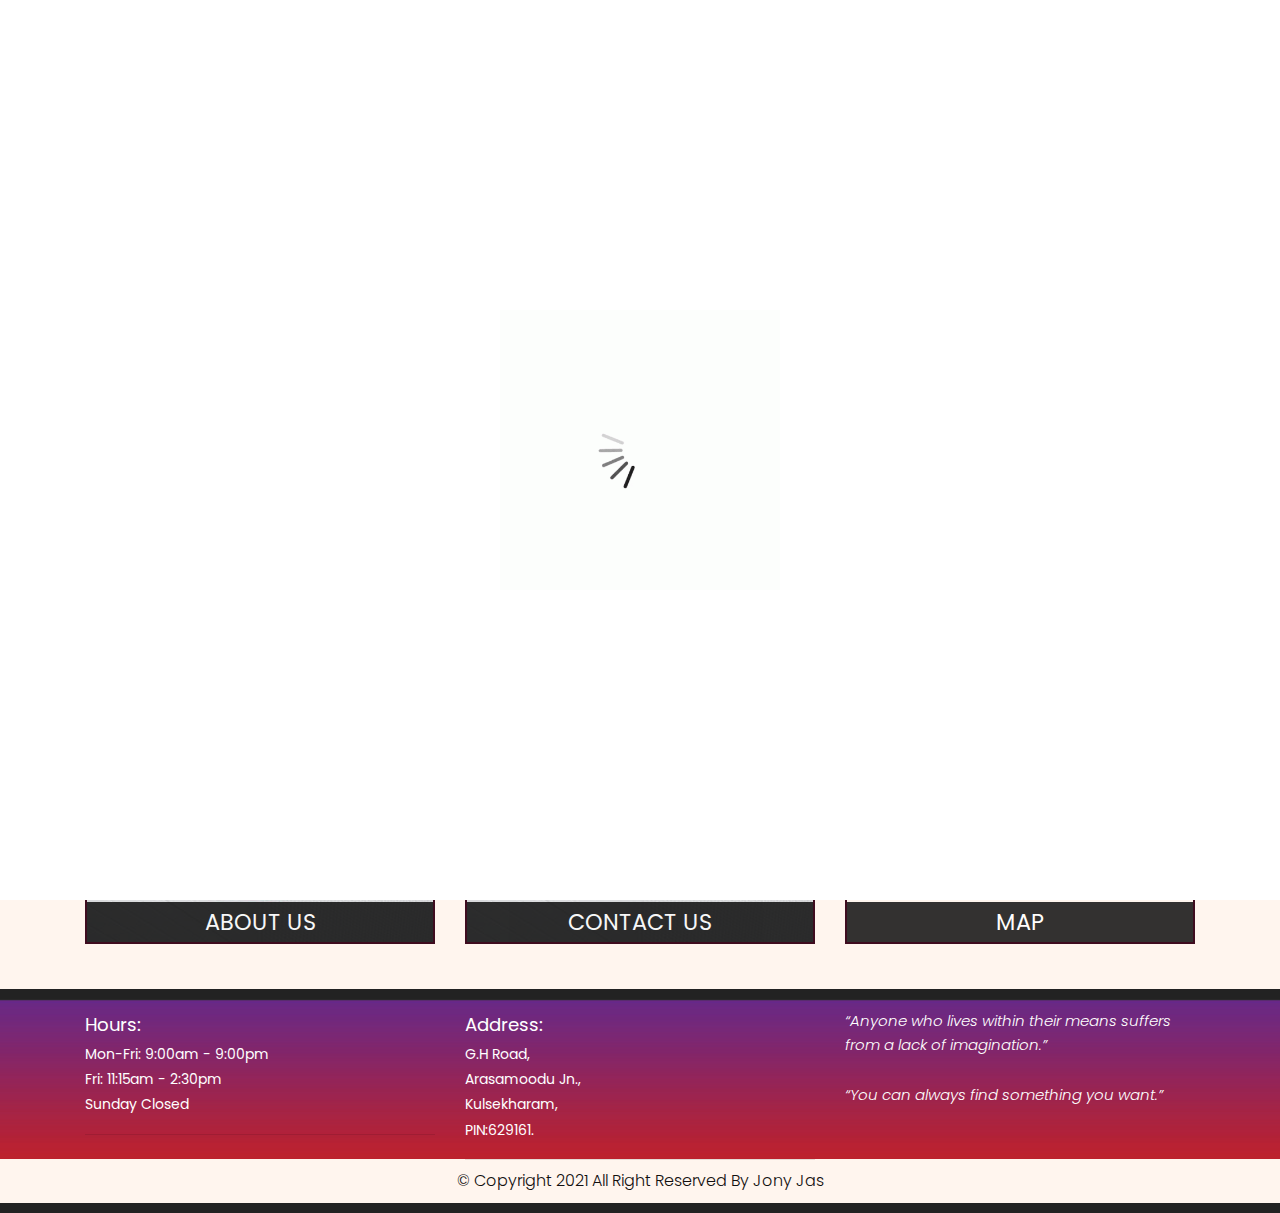
<file: index.html>
<!DOCTYPE html>
<html lang="en">
   <head>
      <!-- basic -->
      <meta charset="utf-8">
      <meta http-equiv="X-UA-Compatible" content="IE=edge">
      <!-- mobile metas -->
      <meta name="viewport" content="width=device-width, initial-scale=1">
      <meta name="viewport" content="initial-scale=1, maximum-scale=1">
      <!-- site metas -->
      <title>JK Rexine</title>
      <link rel = "icon" href ="images/logoup.jpg" 
        type = "image/x-icon"> 
      <meta name="keywords" content="">
      <meta name="description" content="">
      <meta name="author" content="">
      <!-- bootstrap css -->
      <link rel="stylesheet" href="css/bootstrap.min.css">
      <!-- style css -->
      <link rel="stylesheet" href="css/style.css">
      <!-- Responsive-->
      <link rel="stylesheet" href="css/responsive.css">
      <!-- fevicon -->
      <link rel="icon" href="images/fevicon.png" type="image/gif" />
      <!-- Scrollbar Custom CSS -->
      <link rel="stylesheet" href="css/jquery.mCustomScrollbar.min.css">
      <!-- Tweaks for older IEs-->
      <!--[if lt IE 9]>
      <script src="https://oss.maxcdn.com/html5shiv/3.7.3/html5shiv.min.js"></script>
      <script src="https://oss.maxcdn.com/respond/1.4.2/respond.min.js"></script><![endif]-->
   </head>
   <!-- body -->
   <body class="main-layout home_page">
      <!-- loader  -->
      <div class="loader_bg">
         <div class="loader"><img src="images/loading.gif" alt="#" /></div>
      </div>
      <!-- end loader -->
      <!-- header -->
      <header>
         <!-- header inner -->
         <div class="header">
            <div class="container">
               <div class="row">
                  <div class="col-xl-3 col-lg-3 col-md-3 col-sm-3 col logo_section">
                     <div class="full">
                        <div class="center-desk">
                           <div class="logo"> <a href="index.html"><img src="images/logo.png" alt="#"></a> </div>
                           <div class="navbar-brand">
            <a href="index.html"><h1>JK REXINE</h1></a>
          </div>
                        </div>
                     </div>
                  </div>
                  <div class="col-xl-9 col-lg-9 col-md-9 col-sm-9">
                     <div class="menu-area">
                        <div class="limit-box">
                           <nav class="main-menu">
                              <ul class="menu-area-main">
                                 <li class="active"> <a href="index.html">Home</a> </li>
                                 <li> <a href="about.html">About us</a> </li>                                 
                                 <li><a href="contact.html">Contact us</a></li>
                                 <!--<li class="mean-last"> <a href="#"><img src="images/search_icon.png" alt="#" /></a> </li>
                                 <li class="mean-last"> <a href="#"><img src="images/top-icon.png" alt="#" /></a> </li>-->
                              </ul>
                           </nav>
                        </div>
                     </div>
                  </div>
               </div>
            </div>
         </div>
         
         <!-- end header inner -->
      </header>
      <!-- end header -->
      <section class="slider_section">
         <div id="myCarousel" class="carousel slide banner-main" data-ride="carousel">
            <div class="carousel-inner">
               <div class="carousel-item active">
                  <img class="first-slide" src="images/banner1.jpg" alt="First slide">
                  <div class="container">
                     <div class="carousel-caption relative">
                        <h1><br> Quality!<br></h1>
                        <p>Quantity doesn't matters but Quality matters</p>
                        <div class="button_section"> <a class="main_bt" href="#">Read More</a>  </div>
                    
                     </div>
                  </div>
               </div>
               <div class="carousel-item">
                  <img class="second-slide" src="images/banner2.jpg" alt="Second slide">
                  <div class="container">
                     <div class="carousel-caption relative">
                        <h1><br>Price!<br></h1>
                        <p>"Price is what you pay. Value<br>is what you get" </p>
                        <div class="button_section"> <a class="main_bt" href="#">Read More</a>  </div>
                       
                        </ul>
                     </div>
                  </div>
               </div>
               <div class="carousel-item">
                  <img class="third-slide" src="images/banner3.jpg" alt="Third slide">
                  <div class="container">
                     <div class="carousel-caption relative">
                        <h1><br>Service!<br></h1>
                        <p>The world is moved not only by <br>the mighty shoves of the heroes, but also<br> by the aggregate of the tiny pushes of each honest worker.</p>
                        <div class="button_section"> <a class="main_bt" href="#">Read More</a>  </div>
                        
                        </ul>
                     </div>
                  </div>
               </div>
            </div>
            <a class="carousel-control-prev" href="#myCarousel" role="button" data-slide="prev">
            <span class="carousel-control-prev-icon" aria-hidden="true"></span>
            <span class="sr-only">Previous</span>
            </a>
            <a class="carousel-control-next" href="#myCarousel" role="button" data-slide="next">
            <span class="carousel-control-next-icon" aria-hidden="true"></span>
            <span class="sr-only">Next</span>
            </a>
         </div>
      </section>
      

<div id="main-content" class="container">

    <div id="home-tiles" class="row">
      <div class="col-md-4 col-sm-6 col-xs-12">
        <a href="about.html"><div id="menu-tile"><span>About Us</span></div></a>
      </div>
      <div class="col-md-4 col-sm-6 col-xs-12">
        <a href="contact.html"><div id="specials-tile"><span>Contact Us</span></div></a>
      </div>
      <div class="col-md-4 col-sm-12 col-xs-12">
        <a href="https://goo.gl/maps/jmZQi9tkwDiWSZHx9" target="_blank">
          <div id="map-tile">
            
            <iframe src="https://www.google.com/maps/embed?pb=!1m18!1m12!1m3!1d986.8336487019175!2d77.29841332667277!3d8.368709393980586!2m3!1f0!2f0!3f0!3m2!1i1024!2i768!4f13.1!3m3!1m2!1s0x3b04514d909e4ad3%3A0x30182c374f619c17!2sJK%20Rexine!5e0!3m2!1sen!2sin!4v1612684596077!5m2!1sen!2sin" width="100%" height="250" frameborder="0" style="border:0;" allowfullscreen="" aria-hidden="false" tabindex="0"></iframe>
            <span>map</span>
          </div>
        </a>
      </div>
    </div><!-- End of #home-tiles -->
  </div><!-- End of #main-content -->


      <!-- footer -->
      <footer class="panel-footer">
         <div class="footer">
    <div class="container">
      <div class="row">
        <section id="hours" class="col-sm-4">
          <span>Hours:</span><br>
          Mon-Fri: 9:00am - 9:00pm<br>
          Fri: 11:15am - 2:30pm<br>
          Sunday Closed
          <hr class="visible-xs">
        </section>
        <section id="address" class="col-sm-4">
          <span>Address:</span><br>
          G.H Road,<br>
          Arasamoodu Jn.,<br>
          Kulsekharam,<br>
          PIN:629161.
          
          <hr class="visible-xs">
        </section>
        <section id="testimonials" class="col-sm-4">
          <p class="f31">“Anyone who lives within their means suffers from a lack of imagination.”</p><br>
          <p class="f32">“You can always find something you want.”</p>
        </section>
     </div>
  </div>
</div>
         <div class="copyright">
            <div class="container">
               <p>&copy; Copyright 2021 All Right Reserved By <a href="https://html.design/">Jony Jas</a></p>
            </div>
         </div>
      </footer>
      <!-- end footer -->
      <!-- Javascript files-->
      <script src="js/jquery.min.js"></script>
      <script src="js/popper.min.js"></script>
      <script src="js/bootstrap.bundle.min.js"></script>
      <script src="js/jquery-3.0.0.min.js"></script>
      <script src="js/plugin.js"></script>
      <!-- sidebar -->
      <script src="js/jquery.mCustomScrollbar.concat.min.js"></script>
      <script src="js/custom.js"></script>
   </body>
</html>
</file>
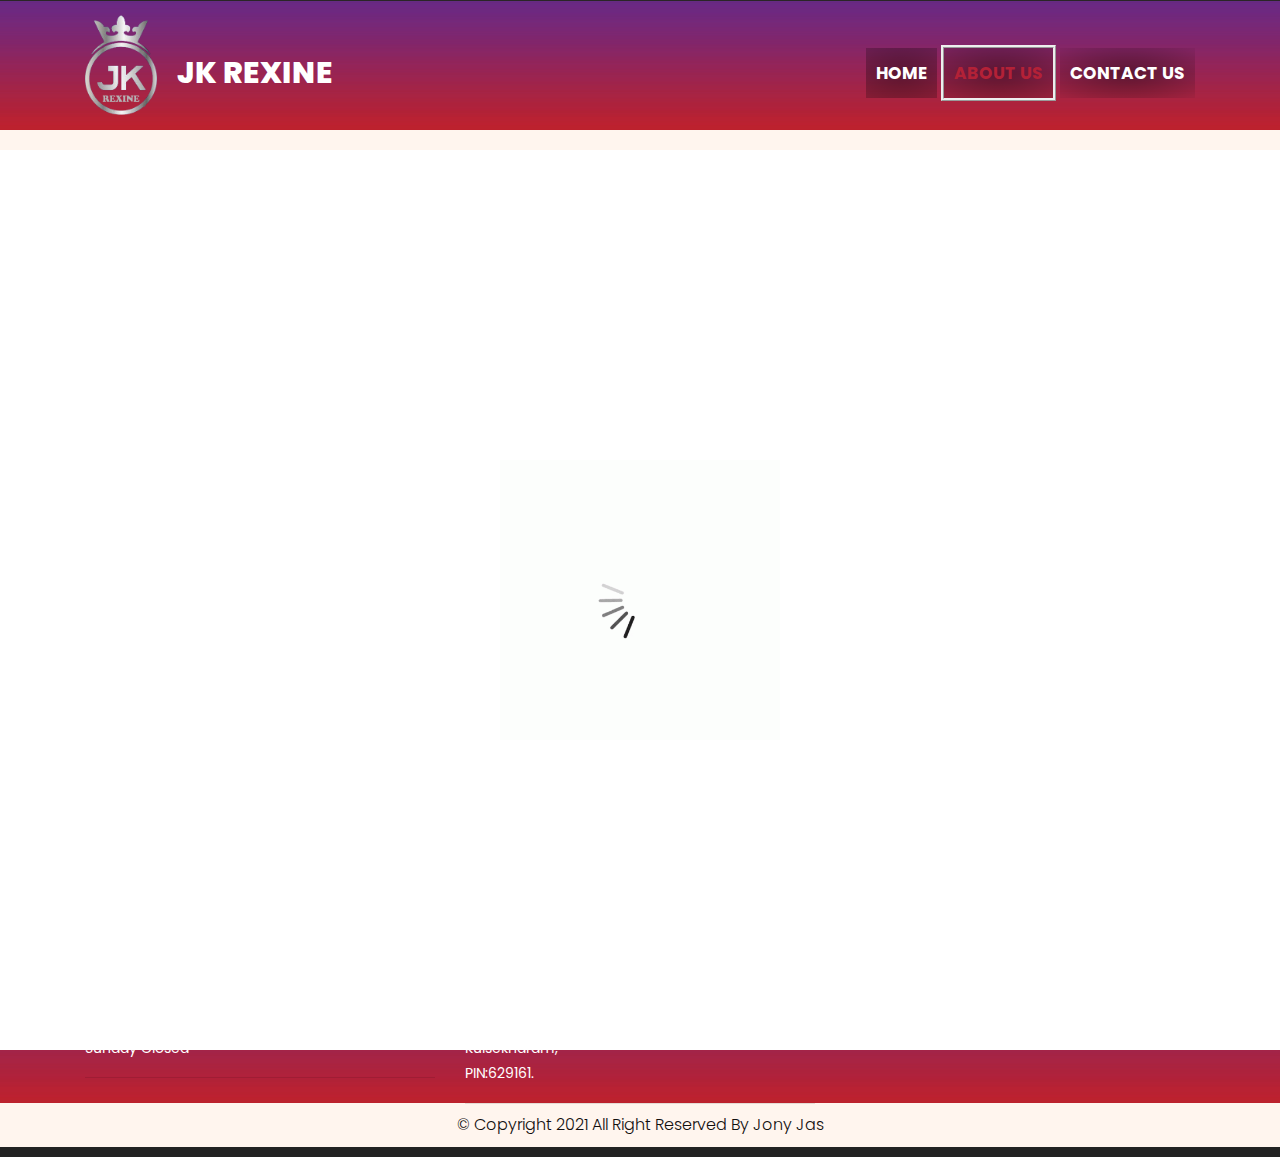
<file: about.html>
<!DOCTYPE html>
<html lang="en">
   <head>
      <!-- basic -->
      <meta charset="utf-8">
      <meta http-equiv="X-UA-Compatible" content="IE=edge">
      <!-- mobile metas -->
      <meta name="viewport" content="width=device-width, initial-scale=1">
      <meta name="viewport" content="initial-scale=1, maximum-scale=1">
      <!-- site metas -->
      <title>JK Rexine</title>
      <link rel = "icon" href ="images/logoup.jpg" 
        type = "image/x-icon"> 
      <meta name="keywords" content="">
      <meta name="description" content="">
      <meta name="author" content="">
      <!-- bootstrap css -->
      <link rel="stylesheet" href="css/bootstrap.min.css">
      <!-- style css -->
      <link rel="stylesheet" href="css/style.css">
      <!-- Responsive-->
      <link rel="stylesheet" href="css/responsive.css">
      <!-- fevicon -->
      <link rel="icon" href="images/fevicon.png" type="image/gif" />
      <!-- Scrollbar Custom CSS -->
      <link rel="stylesheet" href="css/jquery.mCustomScrollbar.min.css">
      <!-- Tweaks for older IEs-->
      <!--[if lt IE 9]>
      <script src="https://oss.maxcdn.com/html5shiv/3.7.3/html5shiv.min.js"></script>
      <script src="https://oss.maxcdn.com/respond/1.4.2/respond.min.js"></script><![endif]-->
   </head>
   <!-- body -->
   <body class="main-layout home_page" id="about-main">
      <!-- loader  -->
      <div class="loader_bg">
         <div class="loader"><img src="images/loading.gif" alt="#" /></div>
      </div>
      <!-- end loader -->
      <!-- header -->
      <header>
         <!-- header inner -->
         <div class="header" id="head">
            <div class="container">
               <div class="row">
                  <div class="col-xl-3 col-lg-3 col-md-3 col-sm-3 col logo_section">
                     <div class="full">
                        <div class="center-desk">
                           <div class="logo"> <a href="index.html"><img src="images/logo.png" alt="#"></a> </div>
                           <div class="navbar-brand">
            <a href="index.html"><h1>JK REXINE</h1></a>
          </div>
                        </div>
                     </div>
                  </div>
                  <div class="col-xl-9 col-lg-9 col-md-9 col-sm-9">
                     <div class="menu-area">
                        <div class="limit-box">
                           <nav class="main-menu">
                              <ul class="menu-area-main">
                                 <li> <a href="index.html">Home</a> </li>
                                 <li class="active"> <a href="about.html">About us</a> </li>
                                 
                                 
                                 <li><a href="contact.html">Contact us</a></li>
                                 <!--<li class="mean-last"> <a href="#"><img src="images/search_icon.png" alt="#" /></a> </li>
                                 <li class="mean-last"> <a href="#"><img src="images/top-icon.png" alt="#" /></a> </li>-->
                              </ul>
                           </nav>
                        </div>
                     </div>
                  </div>
               </div>
            </div>
         </div>
         
         <!-- end header inner -->
      </header>
      <!-- end header -->
      <!-- about -->
      <div class="about-bg">
         <div class="container">
            <div class="row">
               <div class="col-xl-12 col-lg-12 col-md-12 col-sm-12">
                  <div class="abouttitle">
                     <h2>About Us</h2>
                  </div>
               </div>
            </div>
         </div>
      </div>
      <div class="about">
         <div class="container">
            <div class="row">
               <div class="col-md-10 offset-md-1">
                  <div class="aboutheading">
                     <span>Call us today and let us help guide you through and get the deal you want!</span>
                  </div>
               </div>
            </div>
            <div class="row border">
               <div class="col-xl-7 col-lg-7 col-md-12 col-sm-12">
                  <div class="about-box">
                     <p> Ever heard about a company which provided a great product or service, amazing value and yet somehow got shut down simply because no one knew about it?

That’s exactly the problem we solve. If you have got a hot product, people deserve to know about it. We make sure your target audience takes notice of you and performs an action !
                     </p>
                     <a href="#">Read More</a>
                  </div>
               </div>
               <div class="col-xl-5 col-lg-5 col-md-12 col-sm-12">
                  <div class="about-box">
                     <figure><img src="images/about.jpg" alt="img" /></figure>
                  </div>
               </div>
            </div>
         </div>
      </div>
      </div>
      <!-- end about -->
     <!-- footer -->
      <footer class="panel-footer" id="fb">
         <div class="footer">
    <div class="container">
      <div class="row">
        <section id="hours" class="col-sm-4">
          <span>Hours:</span><br>
          Mon-Fri: 9:00am - 9:00pm<br>
          Fri: 11:15am - 2:30pm<br>
          Sunday Closed
          <hr class="visible-xs">
        </section>
        <section id="address" class="col-sm-4">
          <span>Address:</span><br>
          G.H Road,<br>
          Arasamoodu Jn.,<br>
          Kulsekharam,<br>
          PIN:629161.
          
          <hr class="visible-xs">
        </section>
        <section id="testimonials" class="col-sm-4">
          <p class="f31">“Anyone who lives within their means suffers from a lack of imagination.”</p><br>
          <p class="f32">“You can always find something you want.”</p>
        </section>
     </div>
  </div>
</div>
         <div class="copyright">
            <div class="container">
               <p>&copy; Copyright 2021 All Right Reserved By <a href="https://html.design/">Jony Jas</a></p>
            </div>
         </div>
      </footer>
      <!-- end footer -->
      <!-- Javascript files-->
      <script src="js/jquery.min.js"></script>
      <script src="js/popper.min.js"></script>
      <script src="js/bootstrap.bundle.min.js"></script>
      <script src="js/jquery-3.0.0.min.js"></script>
      <script src="js/plugin.js"></script>
      <!-- sidebar -->
      <script src="js/jquery.mCustomScrollbar.concat.min.js"></script>
      <script src="js/custom.js"></script>
   </body>
</html>
</file>
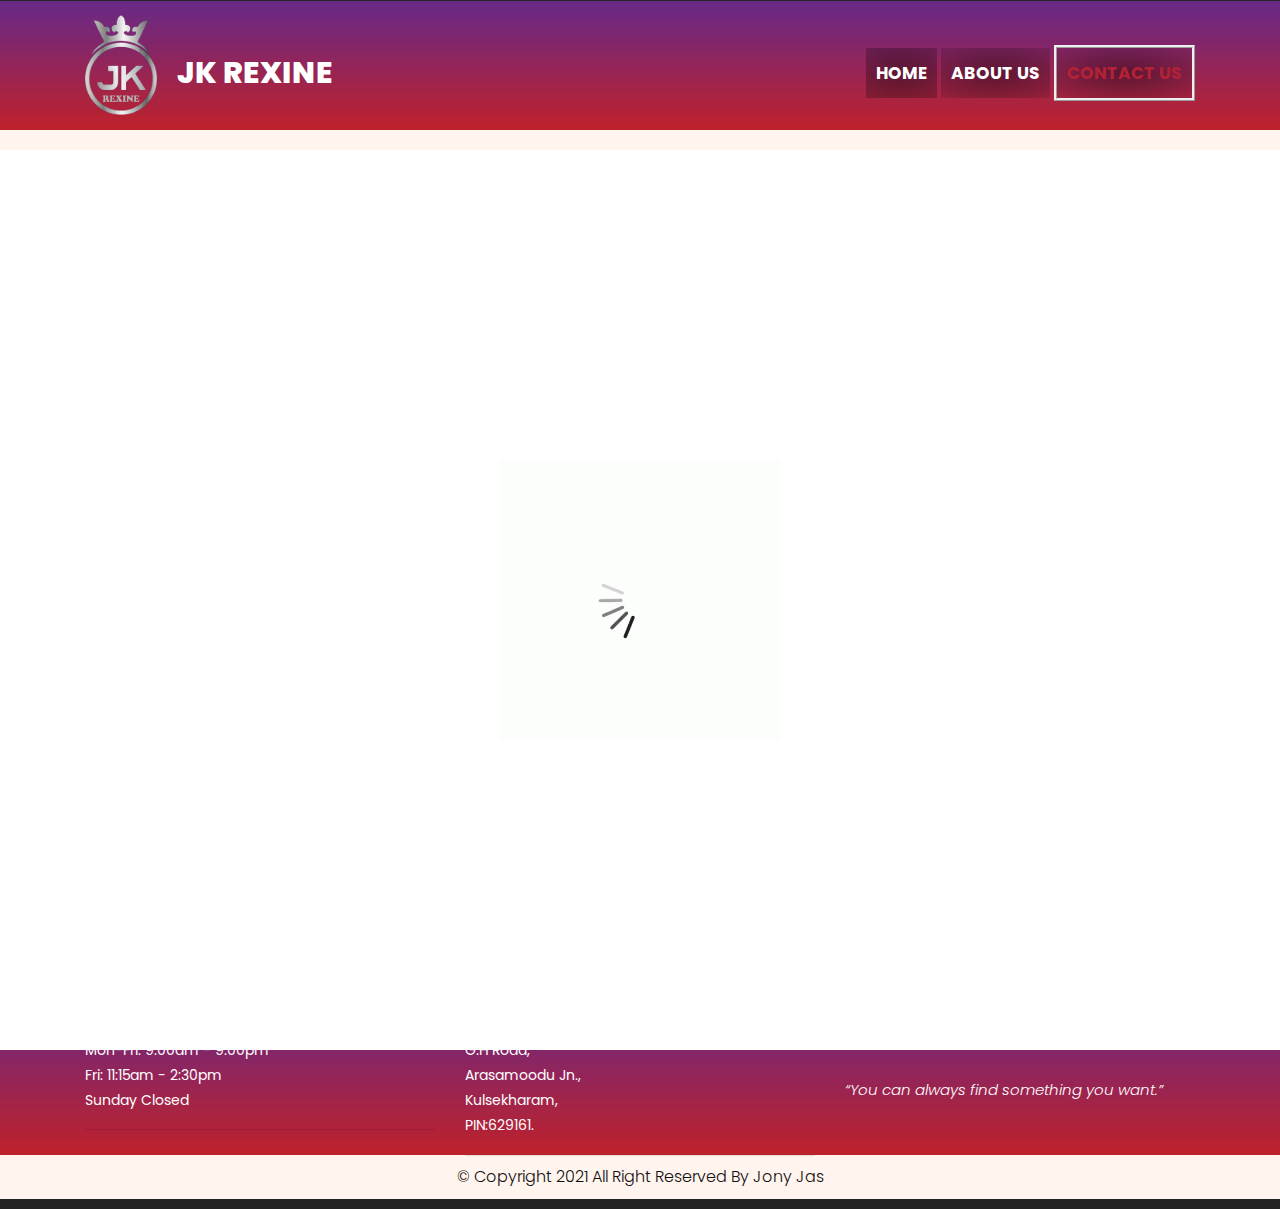
<file: contact.html>
<!DOCTYPE html>
<html lang="en">
   <head>
      <!-- basic -->
      <meta charset="utf-8">
      <meta http-equiv="X-UA-Compatible" content="IE=edge">
      <!-- mobile metas -->
      <meta name="viewport" content="width=device-width, initial-scale=1">
      <meta name="viewport" content="initial-scale=1, maximum-scale=1">
      <!-- site metas -->
      <title>JK Rexine</title>
      <link rel = "icon" href ="images/logoup.jpg" 
        type = "image/x-icon"> 
      <meta name="keywords" content="">
      <meta name="description" content="">
      <meta name="author" content="">
      <!-- bootstrap css -->
      <link rel="stylesheet" href="css/bootstrap.min.css">
      <!-- style css -->
      <link rel="stylesheet" href="css/style.css">
      <!-- Responsive-->
      <link rel="stylesheet" href="css/responsive.css">
      <!-- fevicon -->
      <link rel="icon" href="images/fevicon.png" type="image/gif" />
      <!-- Scrollbar Custom CSS -->
      <link rel="stylesheet" href="css/jquery.mCustomScrollbar.min.css">
      <!-- Tweaks for older IEs-->
      <!--[if lt IE 9]>
      <script src="https://oss.maxcdn.com/html5shiv/3.7.3/html5shiv.min.js"></script>
      <script src="https://oss.maxcdn.com/respond/1.4.2/respond.min.js"></script><![endif]-->
   </head>
   <!-- body -->
   <body class="main-layout home_page">
      <!-- loader  -->
      <div class="loader_bg">
         <div class="loader"><img src="images/loading.gif" alt="#" /></div>
      </div>
      <!-- end loader -->
      <!-- header -->
      <header>
         <!-- header inner -->
         <div class="header" id="head">
            <div class="container">
               <div class="row">
                  <div class="col-xl-3 col-lg-3 col-md-3 col-sm-3 col logo_section">
                     <div class="full">
                        <div class="center-desk">
                           <div class="logo"> <a href="index.html"><img src="images/logo.png" alt="#"></a> </div>
                           <div class="navbar-brand">
            <a href="index.html"><h1>JK REXINE</h1></a>
          </div>
                        </div>
                     </div>
                  </div>
                  <div class="col-xl-9 col-lg-9 col-md-9 col-sm-9">
                     <div class="menu-area">
                        <div class="limit-box">
                           <nav class="main-menu">
                              <ul class="menu-area-main">
                                 <li> <a href="index.html">Home</a> </li>
                                 <li> <a href="about.html">About us</a> </li>
                                 
                                 
                                 <li  class="active"><a href="contact.html">Contact us</a></li>
                                 <!--<li class="mean-last"> <a href="#"><img src="images/search_icon.png" alt="#" /></a> </li>
                                 <li class="mean-last"> <a href="#"><img src="images/top-icon.png" alt="#" /></a> </li>-->
                              </ul>
                           </nav>
                        </div>
                     </div>
                  </div>
               </div>
            </div>
         </div>
         
         <!-- end header inner -->
      </header>
      <!-- end header -->
      <div class="about-bg">
         <div class="container">
            <div class="row">
               <div class="col-xl-12 col-lg-12 col-md-12 col-sm-12">
                  <div class="abouttitle">
                     <h2>Contact Us</h2>
                  </div>
               </div>
            </div>
         </div>
      </div>
      <!-- Contact -->
      <div class="Contact">
         <div class="container">
            <div class="fbox">
               <div class="row">
                  <div class="col-xl-6 col-lg-6 col-md-6 col-sm-12">
                 
                     
                        <div class="cont"><span>Address:</span><br>
          G.H Road,<br>
          Arasamoodu Jn.,<br>
          Kulsekharam,<br>
          PIN:629161.
                        </div>
                       <!-- <div class="vl"></div>-->
                     </div>
                     <div class="col-xl-6 col-lg-6 col-md-12 col-sm-12">
                        <div id="map-tile1">
            
            <iframe src="https://www.google.com/maps/embed?pb=!1m18!1m12!1m3!1d986.8336487019175!2d77.29841332667277!3d8.368709393980586!2m3!1f0!2f0!3f0!3m2!1i1024!2i768!4f13.1!3m3!1m2!1s0x3b04514d909e4ad3%3A0x30182c374f619c17!2sJK%20Rexine!5e0!3m2!1sen!2sin!4v1612684596077!5m2!1sen!2sin" width="500" height="250" frameborder="0" style="border:0;" allowfullscreen="" aria-hidden="false" tabindex="0"></iframe>
            <div><span><br>Map</span></div>
          </div>
                     </div>
                     
                 
               
            </div>
         </div>
         </div>
      </div>
      <!-- end Contact -->
      <!-- footer -->
      <footer class="panel-footer" id="contactf">
         <div class="footer">
    <div class="container">
      <div class="row">
        <section id="hours" class="col-sm-4">
          <span>Hours:</span><br>
          Mon-Fri: 9:00am - 9:00pm<br>
          Fri: 11:15am - 2:30pm<br>
          Sunday Closed
          <hr class="visible-xs">
        </section>
        <section id="address" class="col-sm-4">
          <span>Address:</span><br>
          G.H Road,<br>
          Arasamoodu Jn.,<br>
          Kulsekharam,<br>
          PIN:629161.
          
          <hr class="visible-xs">
        </section>
        <section id="testimonials" class="col-sm-4">
          <p class="f31">“Anyone who lives within their means suffers from a lack of imagination.”</p><br>
          <p class="f32">“You can always find something you want.”</p>
        </section>
     </div>
  </div>
</div>
         <div class="copyright">
            <div class="container">
               <p>&copy; Copyright 2021 All Right Reserved By <a href="https://html.design/">Jony Jas</a></p>
            </div>
         </div>
      </footer>
      <!-- end footer -->
      <!-- Javascript files-->
      <script src="js/jquery.min.js"></script>
      <script src="js/popper.min.js"></script>
      <script src="js/bootstrap.bundle.min.js"></script>
      <script src="js/jquery-3.0.0.min.js"></script>
      <script src="js/plugin.js"></script>
      <!-- sidebar -->
      <script src="js/jquery.mCustomScrollbar.concat.min.js"></script>
      <script src="js/custom.js"></script>
   </body>
</html>
</file>
<file: css/style.css>
/*--------------------------------------------------------------------- File Name: style.css ---------------------------------------------------------------------*/
/*--------------------------------------------------------------------- import Fonts ---------------------------------------------------------------------*/
 @import url('https://fonts.googleapis.com/css?family=Rajdhani:300,400,500,600,700');
 @import url('https://fonts.googleapis.com/css?family=Poppins:100,100i,200,200i,300,300i,400,400i,500,500i,600,600i,700,700i,800,800i,900,900i');
/*****---------------------------------------- 1) font-family: 'Rajdhani', sans-serif;
 2) font-family: 'Poppins', sans-serif;
 ----------------------------------------*****/
/*--------------------------------------------------------------------- import Files ---------------------------------------------------------------------*/
 @import url(animate.min.css);
 @import url(normalize.css);
 @import url(font-awesome.min.css);
 @import url(meanmenu.css);
 @import url(owl.carousel.min.css);
 @import url(slick.css);
 @import url(jquery.fancybox.min.css);
 @import url(jquery-ui.css);
 @import url(nice-select.css);
/*--------------------------------------------------------------------- skeleton ---------------------------------------------------------------------*/
 * {
     box-sizing: border-box !important;
}
 body {
     background: seashell;
     color: #666666;
     font-size: 14px;
     font-family: 'poppins', sans-serif;
     line-height: 1.80857;
     font-weight: normal;
     overflow-x: hidden;
}
 a {
     color: #1f1f1f;
     text-decoration: none !important;
     outline: none !important;
     -webkit-transition: all .3s ease-in-out;
     -moz-transition: all .3s ease-in-out;
     -ms-transition: all .3s ease-in-out;
     -o-transition: all .3s ease-in-out;
     transition: all .3s ease-in-out;
}
 h1, h2, h3, h4, h5, h6 {
     letter-spacing: 0;
     font-weight: normal;
     position: relative;
     padding: 0 0 10px 0;
     font-weight: normal;
     line-height: normal;
     color: #111111;
     margin: 0 
}
 h1 {
     font-size: 24px 
}
 h2 {
     font-size: 22px 
}
 h3 {
     font-size: 18px 
}
 h4 {
     font-size: 16px 
}
 h5 {
     font-size: 14px 
}
 h6 {
     font-size: 13px 
}
 *, *::after, *::before {
     -webkit-box-sizing: border-box;
     -moz-box-sizing: border-box;
     box-sizing: border-box;
}
 h1 a, h2 a, h3 a, h4 a, h5 a, h6 a {
     color: #212121;
     text-decoration: none!important;
     opacity: 1 
}
 button:focus {
     outline: none;
}
 ul, li, ol {
     margin: 0px;
     padding: 0px;
     list-style: none;
}
 p {
     margin: 0px;
     font-weight: 300;
     font-size: 15px;
     line-height: 24px;
}
 a {
     color: #222222;
     text-decoration: none;
     outline: none !important;
}
 a, .btn {
     text-decoration: none !important;
     outline: none !important;
     -webkit-transition: all .3s ease-in-out;
     -moz-transition: all .3s ease-in-out;
     -ms-transition: all .3s ease-in-out;
     -o-transition: all .3s ease-in-out;
     transition: all .3s ease-in-out;
}
 img {
     max-width: 100%;
     height: auto;
}
 :focus {
     outline: 0;
}
 .btn-custom {
     margin-top: 20px;
     background-color: transparent !important;
     border: 2px solid #ddd;
     padding: 12px 40px;
     font-size: 16px;
}
 .lead {
     font-size: 18px;
     line-height: 30px;
     color: #767676;
     margin: 0;
     padding: 0;
}
 .form-control:focus {
     border-color: #ffffff !important;
     box-shadow: 0 0 0 .2rem rgba(255, 255, 255, .25);
}
 .navbar-form input {
     border: none !important;
}
 .badge {
     font-weight: 500;
}
 blockquote {
     margin: 20px 0 20px;
     padding: 30px;
}
 button {
     border: 0;
     margin: 0;
     padding: 0;
     cursor: pointer;
}
 .full {
     float: left;
     width: 100%;
}
 .layout_padding {
     padding-top: 90px;
     padding-bottom: 90px;
}
 .layout_padding_2 {
     padding-top: 75px;
     padding-bottom: 75px;
}
 .light_silver {
     background: #f9f9f9;
}
 .theme_bg {
     background: #38c8a8;
}
 .margin_top_30 {
     margin-top: 30px !important;
}
 .full {
     width: 100%;
     float: left;
     margin: 0;
     padding: 0;
}
/**-- heading section --**/
 .main_heading {
     text-align: center;
     display: flex;
     justify-content: center;
     position: relative;
     margin-bottom: 50px;
}
 .main_heading h2 {
     padding: 0;
     font-size: 48px;
     line-height: 60px;
     font-weight: 400;
     position: relative;
     letter-spacing: -0.5px;
     color: #114c7d;
     border-left: solid #38c8a8 10px;
     padding-left: 15px;
}
 .main_heading h2 strong {
     background: #38c8a8;
     color: #fff;
     font-weight: 600;
     padding: 0 15px;
     line-height: 68px;
}
 .white_heading_main h2 {
     color: #fff;
}
 .small_main_heading {
     margin-top: 25px;
     float: left;
     width: 100%;
     border-bottom: solid rgba(0, 0, 0, 0.07) 1px;
     margin-bottom: 25px;
}
 .small_main_heading h2 {
     padding: 2px 0 20px 0;
     color: #114c7d;
     font-weight: 400;
     font-size: 28px;
     background-image: url('../images/fevicon.png');
     background-repeat: no-repeat;
     padding-left: 55px;
     letter-spacing: -0.5px;
}
 .small_main_heading h2 strong {
     color: #38c8a8;
     font-weight: 600;
}
 .main_bt {
     background: transparent;
    color: #fff;
    padding: 15px 60px 15px 60px;
    float: left;
    font-size: 15px;
    font-weight: 400;
    border: solid #fff 2px;
    border-radius: 30px;
    margin: 63px 0px 60px 0px;
}
 a.readmore_bt {
     color: #fff;
     font-weight: 300;
     text-decoration: underline !important;
}
 .main_bt:hover, .main_bt:focus {
     background: #000;
    border: solid #000 2px;
    color: #fff;}


/**-- list icon --**/
 .ul_list_info_icon ul {
     list-style: none;
}
 .ul_list_info_icon ul li {
     display: inline;
     float: left;
     width: 100%;
}
 .ul_list_info_icon ul li img {
     width: 75px;
}
/*---------------------------- preloader area ----------------------------*/
 .loader_bg {
     position: fixed;
     z-index: 9999999;
     background: #fff;
     width: 100%;
     height: 100%;
}
 .loader {
     height: 100%;
     width: 100%;
     position: absolute;
     left: 0;
     top: 0;
     display: flex;
     justify-content: center;
     align-items: center;
}
 .loader img {
     width: 280px;
}
/*---------------------------- scroll to top area ----------------------------*/
 .scrollup {
     float: right;
     position: absolute;
     color: #fff;
     right: 20px;
     padding: 0px 5px;
     text-transform: uppercase;
     font-weight: 600;
     background: #38c8a8;
     position: fixed;
     bottom: 20px;
     z-index: 99;
     text-align: center;
     color: #fff;
     cursor: pointer;
     border-radius: 0px;
     opacity: 0;
     backface-visibility: hidden;
     -webkit-backface-visibility: hidden;
     transform: scale(1);
     -moz-transform: scale(1);
     -o-transform: scale(1);
     -webkit-transform: scale(1);
     transition: .2s all ease;
     -moz-transition: .2s all ease;
     -o-transition: .2s all ease;
     -webkit-transition: .2s all ease;
     width: 50px;
     height: 50px;
     border-radius: 100%;
     line-height: 48px;
     font-size: 16px;
}
 .scrollup.b-show_scrollBut {
     opacity: 1;
     visibility: visible;
}
 .top_awro {
     background: #ee4a79 none repeat scroll 0 0;
     cursor: pointer;
     padding: 6px 8px;
     position: fixed;
     bottom: 59px;
     right: 20px;
     display: none;
     height: 45px;
     width: 45px;
     border-radius: 50%;
     text-align: center;
     line-height: 30px;
     transition: all 0.5s ease;
}
 .sale_pro {
     background: #f25252 !important;
}
 .margin_top_50 {
     margin-top: 50px;
}
 .margin_bottom_30_all {
     margin-bottom: 30px;
}
 .text_align_center {
     text-align: center;
}
/*--------------------------------------------------------------------- header area ---------------------------------------------------------------------*/

.header {
    padding: 15px 0px;
    position: absolute;
    z-index: 999;
    width: 100%;
    left: 0;
    top: 0;
    background-color: #111;
}

.home_page .header {
    background: rgba(0,0,0,0.4);
    
}
.home_page #head{
     background: url(../images/footer-bg.jpg);
    background-size: 100% 100%;
    background-repeat: no-repeat;
    background-position: center center;
}

 .logo {
     float: left;
}
.logo img{
     max-height: 100px;
}
 nav.main-menu {
     float: right;
     margin-left: 0;
}


ul.top_icon {
     float: right;
     padding-top: 17px;
}
 ul.top_icon li {
     float: left;
     
     color: #fff;
     display: flex;
     flex-wrap: wrap;
     align-items: center;
     padding-right: 20px;
}

ul.top_icon li:last-child { padding-right: 0px; }
 
ul.top_icon li a{ color: #fff; 
 }
 



 .menu-area-main li:hover a, .menu-area-main li:focus a {
     color: #b32137;
}
 .menu-area-main li.active a {
     color: #b32137;
     border-style: ridge;
}
.mean-container .mean-nav ul li a{
     text-align: center;
}
 .right_cart_section {
     float: right;
     width: auto;
}
 .right_cart_section ul {
     float: left;
     min-height: auto;
     margin: 0;
     padding: 12px 0 0;
}
 .right_cart_section .cart_icons {
     padding: 18px 0 0;
}
 .main-menu ul > li nth:child(5) a {
     padding-right: 0px;
}
 .right_cart_section ul li {
     float: left;
     font-size: 17px;
     font-weight: 400;
     color: #fff;
     margin-right: 30px;
}
 .right_cart_section ul.cart_update li {
     font-size: 13px;
     color: #ccc;
     line-height: normal;
     margin: 0;
     font-weight: 300;
}
 .right_cart_section ul.cart_update li span {
     font-size: 18px;
     font-weight: 300;
     color: #fff;
     line-height: 21px;
}
 .right_cart_section ul li i {
     margin-right: 10px;
     margin-top: 5px;
     float: left;
     color: #fff;
     font-size: 21px;
}
 .right_cart_section ul li a {
     color: #fff;
}
/*-- end header middle --*/
 .top-bar-info {
     background: #111111;
     padding: 5px 0px;
}
 .top-menu-left {
     float: left;
}
 .top-menu-left li {
     position: relative;
     display: inline-block;
     margin-right: 11px;
     padding-right: 12px;
}
 .top-menu-left li::before {
     content: '';
     position: absolute;
     right: 0;
     top: 9px;
     height: 10px;
     border-right: 1px dotted #999;
}
 .top-menu-left li:last-child::before {
     display: none;
}
 .top-menu-left li:last-child {
     padding: 0px;
     margin: 0px;
}
 .top-menu-left li a {
     color: #ffffff;
     font-size: 12px;
     text-transform: uppercase;
     text-decoration: none;
}
 .top-menu-left li a:hover {
     color: #38c8a8;
}
 .right-dropdown-language {
     float: right;
     margin-left: 12px;
}
 .dropdown-bar .dropdown-link {
     position: absolute;
     z-index: 1009;
     top: 40px;
     left: 0;
     right: auto;
     min-width: 50px;
     padding: 15px;
     background: #ffffff;
     list-style: none;
     border: 2px solid #38c8a8;
     opacity: 0;
     visibility: hidden;
     -webkit-box-shadow: 0 0 10px rgba(0, 0, 0, 0.1);
     box-shadow: 0 0 10px rgba(0, 0, 0, 0.1);
     -webkit-transition: opacity 0.2s ease 0s, visibility 0.2s linear 0s;
     -o-transition: opacity 0.2s ease 0s, visibility 0.2s linear 0s;
     transition: opacity 0.2s ease 0s, visibility 0.2s linear 0s;
     text-align: left;
}
 .dropdown-bar:hover .dropdown-link {
     opacity: 1;
     visibility: visible;
     top: 25px;
}
 .dropdown-bar.right-dropdown-language>a::after {
     font-family: 'FontAwesome';
     content: "\f107";
     text-decoration: none;
     padding-left: 4px;
     color: #ffffff;
}
 .right-dropdown-language>a {
     line-height: 10px;
     padding: 5px 5px;
     cursor: pointer;
}
 .dropdown-bar .dropdown-link li a {
     color: #111111;
     display: block;
     font-size: 12px;
     line-height: 15px;
     padding: 5px 0;
}
 .dropdown-bar .dropdown-link li a:hover {
     color: #38c8a8;
}
 .dropdown-bar .dropdown-link li a img {
     margin-right: 7px;
}
 .dropdown-bar .dropdown-link li.active {
     font-weight: bold;
}
 .right-dropdown-language .dropdown-link {
     min-width: 100px;
     padding: 7px 10px;
     color: #111111;
}
 .dropdown-bar {
     position: relative;
     padding: 0 5px;
     font-size: 13px;
}
 .dropdown-bar .dropdown-link.right-sd {
     left: auto;
     right: 0;
}
 .right-dropdown-currency {
     float: right;
     margin-left: 12px;
}
 .dropdown-bar.right-dropdown-currency>a::after {
     font-family: 'FontAwesome';
     content: "\f107";
     text-decoration: none;
     padding-left: 4px;
     color: #ffffff;
}
 .right-dropdown-currency>a {
     line-height: 10px;
     padding: 5px 5px;
     cursor: pointer;
     color: #ffffff;
}
 .right-dropdown-currency .dropdown-link {
     min-width: 100px;
     padding: 7px 10px;
     color: #111111;
}
 .right-dropdown-currency .dropdown-link {
     min-width: 55px;
     padding: 7px 10px;
}
 .right-dropdown-currency .dropdown-link li a span.symbol {
     margin-right: 7px;
}
 #login-modal .modal-content {
     border-radius: 0px;
}
 #login-modal .modal-content .modal-header {
     background: #38c8a8;
     border-radius: 0;
}
 #login-modal .modal-content .modal-body .form-group input {
     background: #ffffff;
     border: 1px solid #c8c8c8;
     border-radius: 0px;
}
 #login-modal .modal-content .modal-body .form-group input:focus {
     border: 1px solid #c8c8c8 !important;
}
 #login-modal .modal-content form {
     margin-bottom: 10px;
}
 .modal-title {
     padding: 0px;
     color: #ffffff;
     font-size: 18px;
     text-transform: uppercase;
}
 .btn-template-outlined {
     background: #111111;
     color: #ffffff;
     border: none;
     border-radius: 0px;
}
 .btn-template-outlined i {
     padding-right: 10px;
}
 .text-muted {
     padding: 10px 0px;
}
 .slogan-line {
     float: right;
     color: #ffffff;
     font-size: 13px;
}
 .middle-area {
     padding: 30px 0px;
}
 .header-search {
     padding: 3px 0px;
}
 .header-search form {
     position: relative;
     -webkit-box-shadow: 0px 1px 10px -1px rgba(0, 0, 0, 0.2);
     box-shadow: 0px 1px 10px -1px rgba(0, 0, 0, 0.2);
}
 .header-search .btn-group.bootstrap-select {
     position: absolute;
     left: 0px;
     top: 0px;
}
 .header-search input {
     width: 100%;
     min-height: 45px;
     border-radius: 0px;
     border: none;
     padding-left: 15px;
     border: 1px solid #e0e7ed;
}
 .header-search form .search-btn {
     position: absolute;
     right: 0;
     top: 0;
     border: 0;
     color: #fff;
     font-size: 20px;
     padding: 4px 15px;
     border-radius: 0px;
     background-color: #38c8a8;
     cursor: pointer;
}
 .header-search form .search-btn:hover {
     background: #111111;
}
 .cart-box {
     float: right;
     margin-left: 10px;
     position: relative;
}
 .cart-content-box {
     position: absolute;
     z-index: 1009;
     top: 40px;
     left: auto;
     right: 0;
     min-width: 250px;
     max-width: 250px;
     padding: 15px;
     background: #ffffff;
     list-style: none;
     border: 2px solid #38c8a8;
     opacity: 0;
     visibility: hidden;
     -webkit-box-shadow: 0 0 10px rgba(0, 0, 0, 0.1);
     box-shadow: 0 0 10px rgba(0, 0, 0, 0.1);
     text-align: left;
     -webkit-transform: scaleY(0);
     transform: scaleY(0);
     -webkit-transform-origin: 0 0 0;
     transform-origin: 0 0 0;
     -webkit-transition: all 0.3s ease 0s;
     transition: all 0.3s ease 0s;
     transition: all 0.3s ease 0s;
}
 .cart-box:hover .cart-content-box {
     opacity: 1;
     visibility: visible;
     top: 100%;
     -webkit-transform: scaleY(1);
     transform: scaleY(1);
}
 .inner-cart {
     background: #38c8a8;
     border-radius: 2px;
     padding: 0px;
     color: #ffffff;
     position: relative;
     width: 40px;
     height: 40px;
     text-align: center;
}
 .cart-box .inner-cart:hover {
     color: #ffffff;
}
 .line-cart {
     float: left;
     line-height: 40px;
     margin-right: 9px;
}
 .cart-box a {
     display: inline-block;
}
 .cart-box a:hover {
     color: #38c8a8;
}
 .cart-box a span.icon {
     background: #38c8a8;
     width: 30px;
     height: 40px;
     display: inline-block;
     line-height: 40px;
     text-align: center;
     color: #ffffff;
     position: relative;
     border-radius: 2px;
}
 .cart-box a .p-up {
     position: absolute;
     right: -8px;
     top: -8px;
     line-height: initial;
     background: #38c8a8;
     padding: 3px;
     border-radius: 50%;
     width: 17px;
     height: 17px;
     font-size: 12px;
     text-align: center;
     line-height: 10px;
}
 .wish-box {
     float: right;
}
 .wish-box a {
     display: inline-block;
}
 .wish-box a:hover {
     color: #38c8a8;
}
 .wish-box a span.icon {
     background: #38c8a8;
     width: 40px;
     height: 40px;
     display: inline-block;
     line-height: 40px;
     text-align: center;
     color: #ffffff;
     position: relative;
     border-radius: 2px;
}
 .wish-box a span.icon:hover {
     background: #111111;
}
 .cart-content-right {
     padding: 5px 0px;
}
 .cart-content-box .items {
     text-align: center;
}
 .product-media {
     width: 60px;
     float: left;
     position: relative;
}
 .cart-content-box .items:hover .product-media::before {
     transform: scale(1);
     -webkit-transform: scale(1);
     -moz-transform: scale(1);
     -ms-transform: scale(1);
     -o-transform: scale(1);
}
 .product-media::before {
     position: absolute;
     content: '';
     z-index: 2;
     top: 0;
     left: 0;
     width: 100%;
     height: 100%;
     background-color: #38c8a8;
     opacity: 0.4;
     transform: scale(0);
     -webkit-transform: scale(0);
     -moz-transform: scale(0);
     -ms-transform: scale(0);
     -o-transform: scale(0);
     transition: all 0.5s ease;
     -webkit-transition: all 0.5s ease;
     -moz-transition: all 0.5s ease;
     -o-transition: all 0.5s ease;
}
 .cart-content-box .items .item .remove {
     position: absolute;
     right: 0px;
     top: 0px;
     background: #38c8a8;
     color: #ffffff;
     width: 20px;
     height: 20px;
     line-height: 18px;
     border-radius: 2px;
}
 .cart-content-box .items .item {
     margin-bottom: 10px;
     padding-bottom: 10px;
     border-bottom: 1px solid #e0e7ed;
     position: relative;
}
 .cart-content-box .items .item .product-info {
     padding-top: 10px;
     padding-left: 71px;
     text-align: left;
}
 .cart-content-box .items .item .remove:hover {
     background: #111111;
}
 .subtotal {
     text-align: left;
     text-transform: capitalize;
     color: #38c8a8;
     font-weight: 500;
     margin-bottom: 15px;
}
 .subtotal span {
     font-weight: bold;
     color: #111111;
     padding-left: 15px;
     float: right;
}
 .actions .btn-process {
     padding: 5px 16px;
     color: #ffffff;
     font-family: 'Roboto', sans-serif;
     font-size: 14px;
     border-radius: 2px;
     overflow: hidden;
}
 .actions .btn-process:hover {
     color: #ffffff;
}
 .line-cart {
     position: relative;
}
 .wish-box a span.icon span {
     position: absolute;
     right: -8px;
     top: -8px;
     line-height: initial;
     background: #38c8a8;
     padding: 3px;
     border-radius: 50%;
     width: 17px;
     height: 17px;
     font-size: 12px;
}
 .main-menu {
     text-align: center;
}
 .main-menu ul {
     margin: 0;
     list-style-type: none;
     margin-top: 30px;
}
 .main-menu ul>li {
     display: inline-block;
     position: relative;
}
 .main-menu ul > li a {
     padding: 15px 10px;
     line-height: 20px;
     font-size: 17px;
     display: block;
     font-weight: 700;
     color: #fff;
     text-transform: uppercase;
     background: repeating-radial-gradient(rgba(0,0,0,0.4), transparent 107px);
}
 .main-menu ul li:last-child a {
     padding-right: 10px;
}
 .sub-down li {
     background: #ffffff;
}
 .main-menu ul>li .sub-down li a {
     color: #114c7d;
     font-size: 15px;
     text-transform: capitalize;
     font-weight: 300;
     padding: 12px 5px;
     position: relative;
     border-bottom: solid #eee 1px;
}
 .main-menu ul>li .sub-down li a::before {
}
 .main-menu ul>li .sub-down li a:hover {
     color: #111111;
}
 .main-menu ul>li .sub-down li a:hover::before {
}
 .main-menu ul li:first-child {
     margin-left: 0;
}
 .main-menu ul>li>ul {
     opacity: 0;
     position: absolute;
     text-align: left;
     top: 100%;
     -webkit-transform: scaleY(0);
     transform: scaleY(0);
     -webkit-transform-origin: 0 0 0;
     transform-origin: 0 0 0;
     -webkit-transition: all 0.3s ease 0s;
     transition: all 0.3s ease 0s;
     visibility: hidden;
     width: 240px;
     z-index: 999;
     background: #fff;
     -webkit-box-shadow: 0 6px 12px rgba(0, 0, 0, .175);
     box-shadow: 0 6px 12px rgba(0, 0, 0, .175);
}
 .main-menu>ul>li:hover>ul {
     -webkit-transform: scaleY(1);
     transform: scaleY(1);
     visibility: visible;
     opacity: 1;
}
 .main-menu ul>li>ul>li {
     margin: 0px;
     position: relative;
     display: block;
}
 .main-menu ul>li>ul>li:hover>ul {
     -webkit-transform: scaleY(1);
     transform: scaleY(1);
     visibility: visible;
     opacity: 1;
     left: 100%;
     top: 10px;
}
 .main-menu ul>li>ul>li>a {
     background: none !important;
}
 .mean-container .mean-nav {
     margin-top: 0px;
     position: absolute;
     top: 100%;
}
 .main-menu ul>li {
     position: inherit;
     display: inline-block;
     vertical-align: middle;
}
 .main-menu ul>li:nth-child (6) {
     padding-right: 0px;
}
 .nav>li {
     position: inherit;
     display: inline-block;
     vertical-align: middle;
}
 .megamenu .sub-down {
     max-width: 1140px;
     width: 100%;
     left: 0;
     margin: 0 auto;
     right: 0;
     padding: 15px 0px;
}
 .sub-full {
}
 .simple-down {
     padding: 15px;
}
 .megamenu-categories {
     padding: 10px 0px;
}
 .sub-full.megamenu-categories li {
     display: block;
}
 .megamenu .sub-full.megamenu-categories ol li a {
     padding: 5px 0px;
     font-size: 15px !important;
     font-weight: 500;
}
 .sub-full.megamenu-categories ol li .category-title {
     padding: 15px 0px;
     font-size: 16px;
     font-weight: 600;
     text-transform: uppercase;
}
 .sub-full.megamenu-categories ol li .category-box a {
     padding: 5px 0px;
}
 .menu-add {
     padding: 30px 15px;
}
 .menu-add img {
     width: 100%;
}
 .main-w img {
     width: 100%;
}
 .women-box {
     position: relative;
}
 .women-box::before {
     content: "";
     position: absolute;
     background: rgba(0, 0, 0, 0.3);
     width: 100%;
     height: 100%;
}
 .banner-up-text {
     position: absolute;
     bottom: 10px;
     left: 0px;
     right: 0px;
     text-align: center;
}
 .text-a {
     color: #fff;
     text-transform: uppercase;
     font-size: 40px;
     line-height: 40px;
     font-weight: 700;
}
 .text-b {
     color: #fff;
     font-size: 28px;
     text-transform: uppercase;
     line-height: 30px;
     padding: 20px 0px;
}
 .text-c {
     color: #ffffff;
     font-size: 31px;
     font-weight: 300;
     text-transform: uppercase;
     line-height: 30px;
     padding-bottom: 20px;
}
 .megamenu .sub-full.megamenu-categories .women-box .banner-up-text a {
     background: #111111;
     color: #ffffff !important;
     display: inline-block;
     padding: 10px 16px;
     border-radius: 2px;
     overflow: hidden;
     font-size: 16px;
}
 .sticky-wrapper .sticky-wrapper-header {
     z-index: 20 !important;
     background: #ffffff;
}
 .is-sticky .sticky-wrapper-header .middle-area {
     padding: 10px 0px 
}
 .sticky-wrapper:not(.is-sticky) {
     height: auto !important;
}
 .hover-btn {
     display: inline-block;
     vertical-align: middle;
     -webkit-transform: perspective(1px) translateZ(0);
     transform: perspective(1px) translateZ(0);
     box-shadow: 0 0 1px rgba(0, 0, 0, 0);
     position: relative;
     background: #111111;
     -webkit-transition-property: color;
     transition-property: color;
     -webkit-transition-duration: 0.3s;
     transition-duration: 0.3s;
}
 .hover-btn::before {
     content: "";
     position: absolute;
     z-index: -1;
     top: 0;
     bottom: 0;
     left: 0;
     right: 0;
     background: #38c8a8;
     -webkit-transform: scaleX(0);
     transform: scaleX(0);
     -webkit-transform-origin: 50%;
     transform-origin: 50%;
     -webkit-transition-property: transform;
     transition-property: transform;
     -webkit-transition-duration: 0.3s;
     transition-duration: 0.3s;
     -webkit-transition-timing-function: ease-out;
     transition-timing-function: ease-out;
     display: block !important;
}
 .hover-btn:hover::before, .hover-btn:focus::before, .hover-btn:active::before {
     -webkit-transform: scaleX(1);
     transform: scaleX(1);
}
 .hover-btn:hover, .hover-btn:focus, .hover-btn:active {
     color: white;
     box-shadow: none;
}
 .btn-secondary.focus, .btn-secondary:focus {
     box-shadow: none;
}
 .img-responsive {
     max-width: 100%;
}
 .padding_right_15_inner {
     padding-right: 15px;
}
 .padding_left_15_inner {
     padding-left: 15px;
}
 .dark_bg {
     background: #114c7d;
}
.navbar-brand h1{
     font-size: 30px;
     color: white;
    bottom: 63px !important;
    left: 90px;
    font-weight: 800;
}
 .mean-container .mean-bar{
          background: 0;
     }
/*--------------------------------------------------------------------- top banner area ---------------------------------------------------------------------*/
 .top-banner-slider {
     overflow: hidden;
     clear: both;
     height: 600px;
}
 .top-banner-slider .heroslider {
     margin: 0px;
     padding: 0px;
     border: none;
     position: relative;
     border-radius: 0;
}
 .swiper-overlay {
     height: 100%;
     position: relative;
}
 .swiper-overlay {
     background: rgba(0, 0, 0, 0.5);
     content: "";
     width: 100%;
     height: 100%;
     left: 0px;
     top: 0px;
}
 .heroslider .container {
     position: relative;
     height: 100%;
     padding-left: 0;
     padding-right: 0;
     z-index: 5;
}
 .swiper-container {
     width: 100%;
     height: 100%;
}
 .heroslider .slider-01 {
     width: 100%;
     background-image: url(../images/slider-01.jpg);
     background-size: cover;
     background-position: center;
}
 .heroslider .slider-02 {
     width: 100%;
     background-image: url(../images/slider-02.jpg);
     background-size: cover;
     background-position: center;
}
 .heroslider .slider-03 {
     width: 100%;
     background-image: url(../images/slider-03.jpg);
     background-size: cover;
     background-position: center;
}
 .heroslider .slides li {
     height: 600px;
}
 .top-banner-slider .heroslider .slides li::before {
     content: "";
     position: absolute;
     background: rgba(0, 0, 0, 0.4);
     height: 100%;
     width: 100%;
     left: 0px;
     top: 0px;
}
 .top-banner-slider .flex_caption3 {
     position: absolute;
     z-index: 30;
     left: 0;
     right: 0;
     bottom: 50px;
     margin: 0 -15px;
     display: flex;
}
 a.slide_banner {
     position: relative;
     display: inline-block;
     margin: 0 12px 0 15px;
}
 .slide1_banner1 {
     width: 570px;
}
 .slide1_banner2 {
     width: 270px;
}
 .slide1_banner3 {
     width: 270px;
}
 .top-banner-slider .flex_caption1 {
     text-align: center;
     position: absolute;
     z-index: 30;
     left: 0;
     right: 0;
     margin: 0 auto;
     top: 31%;
     max-width: 720px;
     width: 100%;
     text-transform: uppercase;
     color: #333;
}
 .top-banner-slider .flex_caption1 .title1 {
     font-size: 36px;
     font-weight: 300;
     color: #ffffff;
}
 .top-banner-slider .flex_caption1 .title2 {
     font-size: 60px;
     font-weight: 900;
     color: #ffffff;
}
 .top-banner-slider .flex_caption2 {
     text-align: center;
}
 .top-banner-slider .flex_caption2 {
     position: absolute;
     z-index: 30;
     left: 0;
     top: 20%;
     display: table;
     width: 177px;
     height: 177px;
     background-color: #242424;
}
 .top-banner-slider .flex_caption2 .middle {
     display: table-cell;
     vertical-align: middle;
     text-transform: uppercase;
     text-align: center;
     font-weight: 700;
     line-height: 31px;
     font-size: 26px;
     color: #fff;
     transition: all 0.1s ease-in-out;
     -webkit-transition: all 0.1s ease-in-out;
}
 .top-banner-slider .flex_caption2 .middle:hover {
     background: #38c8a8;
}
 .top-banner-slider .flex_caption2 span {
     display: block;
     font-weight: 100;
     line-height: 36px;
     font-size: 34px;
}
 a.slide_banner::before {
     content: '';
     position: absolute;
     left: 0;
     top: 0;
     right: 0;
     bottom: 0;
     opacity: 0;
     border: 2px solid #ffffff;
     transition: all 0.1s ease-in-out;
     -webkit-transition: all 0.1s ease-in-out;
}
 a.slide_banner:hover::before {
     left: -7px;
     top: -7px;
     right: -7px;
     bottom: -7px;
     opacity: 1;
}
 .flex-control-nav {
     background: #38c8a8;
     bottom: 0px;
     position: relative;
}
 .flex-control-nav li {
     line-height: 10px;
}
 .flex-control-paging li a {
     background: rgba(255, 255, 255, 1);
     border: 2px solid #ffffff;
}
 .flex-control-paging li a.flex-active {
     border: 2px solid #ffffff;
}
 .flex-direction-nav a {
     background: #111111;
     text-align: center;
}
 .heroslider:hover .flex-direction-nav .flex-prev:hover {
     background: #38c8a8;
}
 .heroslider:hover .flex-direction-nav .flex-next:hover {
     background: #38c8a8;
}
 .flex-direction-nav a::before {
     color: #ffffff;
}
 .top-banner-slider .swiper-pagination {
     padding: 10px 0px;
}
 .heroslider .swiper-pagination {
     bottom: 0px;
     background: #38c8a8;
}
 .heroslider .swiper-pagination .swiper-pagination-bullet-active {
     background: #fff;
}
 .heroslider .swiper-pagination::before {
     content: "";
     width: 22px;
     height: 22px;
     position: absolute;
     left: -10px;
     top: 4px;
     z-index: -1;
     background: #e12d4f;
     -webkit-transform: rotate(45deg);
     transform: rotate(45deg);
}
 .heroslider .swiper-pagination::after {
     content: "";
     width: 22px;
     height: 22px;
     position: absolute;
     right: -10px;
     top: 4px;
     z-index: -1;
     background: #e12d4f;
     -webkit-transform: rotate(45deg);
     transform: rotate(45deg);
}
 .heroslider .swiper-pagination.swiper-pagination-bullets-dynamic {
     overflow: visible;
     width: 110px !important;
}
 .heroslider .swiper-pagination .swiper-pagination-bullet {
     opacity: 1;
}
 input[type="checkbox"].styled:checked+label:after, input[type="radio"].styled:checked+label:after {
     font-family: 'FontAwesome';
     content: "\f00c";
}
 input[type="checkbox"] .styled:checked+label::before, input[type="radio"] .styled:checked+label::before {
     color: #fff;
}
 input[type="checkbox"] .styled:checked+label::after, input[type="radio"] .styled:checked+label::after {
     color: #fff;
}
/*--------------------------------------------------------------------- layout new css ---------------------------------------------------------------------*/
 .relative {
    position: absolute;
     right: 0;
     top: 53%;
     transform: translateY(-47%);
    bottom: auto;
     text-align: left;
     padding: 0;
}
 .banner-main {
    position: relative;
}
 .banner-main .carousel-caption h1 {
    font-size: 51px;
     line-height: 72px;
     color: #fff;
     font-weight: bold;
     padding-bottom: 35px;
     padding-top: 25px;
}

 
 .banner-main .carousel-caption p {
    font-size: 18px;
     line-height: 30px;
     color: #fff;
}
 .carousel-indicators .active {
    background-color: #18bb18;
}
 .carousel-indicators li {
    background-color: #000;
     width: 20px;
     height: 20px;
     border-radius:20px;
}



 .banner-main .carousel-indicators {
    right: inherit;
}


ul.locat_icon {
     list-style: none;
     margin: 0;
     padding: 0;
     width: 100%;
     float: left;
}
 ul.locat_icon li {
     float: left;
     height: 70px;
     color: #fff;
     display: flex;
     flex-wrap: wrap;
     align-items: center;
     padding-right: 20px;
}

ul.locat_icon li:last-child { padding-right: 0px; }
 
ul.locat_icon li a{
 margin-bottom: 23px;}



 .about {
    
     background: url(../images/about-bg.jpg);
     background-size: 100% 100%;
     background-repeat: no-repeat;
     background-position: center center;
     padding: 90px 0px;
}
 .aboutheading {
    text-align: center;
    padding-bottom: 50px;
}
 .aboutheading h2 {
     padding: 0px 0px 20px 0px;
     font-size: 50px;
     font-weight: bold;
     color: #b32137;
     line-height: 50px;
}

.aboutheading span {
     color:#141012; 
     font-size: 20px;
     line-height: 32px;
}

.black {color: #141012 }
.about .about-box {

    

}
 .about .about-box figure {
    margin: 0px;
     
}
 .about .about-box p {
    font-size: 17px;
     line-height: 32px;
     color: #141012;
     
}
 .about .about-box a{
     width: 200px;
     font-size: 17px;
     padding: 20px 0px;
     background-color: #81256c;
     color: #fff;
     display: inline-block;
     line-height: 20px;
     border-radius: 30px;
     text-align: center;
     margin-top: 30px;
}
 .about .about-box a:hover {
    color: #fff;
     background-color: #81256c;
}

.border {border-radius: 30px; border: #81256c solid 2px !important; padding: 40px 40px;} 

 .Library {
     background-color: #fff;
     padding: 90px 0px;
}
 .Library .titlepage {
     text-align: center;
     padding-bottom: 54px;
}
 .Library .titlepage h2 {
     padding: 0px 0px 20px 0px;
     font-size: 50px;
     font-weight: bold;
     color: #b32137;
     line-height: 50px;
}
 
 .Library .titlepage span {
    color:#141012; 
     font-size: 17px;
     line-height: 32px;
}

.bg {background-color: #81256c;}

.Library-box {
    padding: 20px 0px 10px 0px;
}
.bg .Library-box figure {margin: 0;}

.read-more {
    justify-content: center;
    display: flex;
}



.read-more a{
     width: 200px;
     font-size: 17px;
     padding: 20px 0px;
     background-color: #81256c;
     color: #fff;
     display: inline-block;
     line-height: 20px;
     border-radius: 30px;
     text-align: center;
     margin-top: 30px;}

.read-more a:hover {background-color:  #000;}


.box {display: flex; align-items: center; flex-wrap: wrap; text-align: center;}
.Books {
     background-color: #fff;
     
}
 .Books .titlepage {
     text-align: center;
     padding-bottom: 65px;
}
 .Books .titlepage h2 {
     padding: 0px 0px 20px 0px;
     font-size: 50px;
     font-weight: bold;
     color: #b32137;
     line-height: 50px;
}
 
 .Books .titlepage span {
    color:#141012; 
     font-size: 17px;
     line-height: 32px;
}


.Books .book-box figure {margin: 0px;} 

.Books p {
     padding: 30px 46px;
color: #141012;
font-size: 17px;
line-height: 30px;
text-align: center;
}



#menu-tile, #specials-tile, #map-tile {
  height: 250px;
  width: 100%;
  margin-bottom: 15px;
  position: relative;
  border: 2px solid #3F0C1F;
  overflow: hidden;
}
#menu-tile:hover, #specials-tile:hover, #map-tile:hover {
  box-shadow: 0 1px 15px 1px #9c2451;
}
#menu-tile {
  background: url('../images/about-us1.jpg') no-repeat;
  background-position: center;
}
#specials-tile {
  background: url('../images/contact-us.jpg') no-repeat;
  background-position: center;
}
#menu-tile span, #specials-tile span, #map-tile span {
  position: absolute;
  bottom: 0;
  right: 0;
  width: 100%;
  text-align: center;
  font-size: 1.6em;
  text-transform: uppercase;
  background-color: #000;
  color: #fff;
  opacity: .8;
}
div#home-tiles.row{
     margin-top: 40px;
}


 
 .contact_form {
     background: #114c7d;
     padding: 45px;
}

 
.Contact {
    background-color: #282727;
    margin-top: 0px;
    padding: 90px 0px 90px 0px;
    min-height: 450px;
}

 .Contact .titlepage3 {
     padding-bottom: 40px;
}
 .Contact .titlepage3 h2 {
     font-size: 30px;
     line-height: 31px;
     color: #fff;
     padding-bottom: 0px;
     font-weight: 600;
}
.form-control {
    border: #fff solid 1px;
    padding: 15px 20px;
    border-radius: inherit;
    color: #cfcece;
    font-weight: 300;
    font-size: 18px;
}
 .form-control:focus, .form-control:hover {
     box-shadow: none;
}
.textarea {
    padding: 10px 20px 10px 20px;
    color: #655f5f !important;
    width: 100%;
    border: none;
    height: auto;
    min-height: 150px;
    font-size: 18px;
    font-weight: 300;
    margin-bottom: 30px;
    margin-top: 0;
}
.home_page .textarea {
    min-height: auto;
    height: 59px;
    border: none;
}
.send-btn {
    font-size: 20px;
    border: #81256c solid 2px;
    padding: 7px 69px;
    background-color: #81256c;
    color: #fff;
    margin-left: 15px;
    margin-top: 20px;
    margin: 0 auto;
}

 .send-btn:hover {
     background-color: #fff;

border: #fff solid 2px;

color: #000;
}
 .footer {
     background: url(../images/footer-bg.jpg);
     background-size: 100% 100%;
background-repeat: no-repeat;
background-position: center center;
height: 160px;
color: white;
padding-top: 10px;
    padding-bottom: 10px;

}
 .panel-footer {
  margin-top: 30px;
  padding-top: 10px;
    padding-bottom: 10px;
  background-color: #222;
  border-top: 0;
}
.panel-footer div.row {
  margin-bottom: 35px;
}
#hours, #address {
  line-height: 1.8;
}
#hours > span, #address > span {
  font-size: 1.3em;
}
#address p {
  color: #557c3e;
  font-size: .8em;
  line-height: 1.8;
}
#testimonials {
  font-style: italic;
}
#testimonials p:nth-child(2) {
  margin-top: 25px;
}
 
 
 .copyright {
     
     padding: 10px 0px;
     background-color: seashell;
}
 .copyright p {
     color: #120f0f;
     font-size: 16px;
     text-align: center;
}
 .copyright a {
    color: #120f0f;
}
 .copyright a:hover {
    color: #81256c;
}

.fbox {
    color: white;
    position: relative;
    background: rgb(255, 255, 255, 0.2);
    height: 500px;
    width: 100%;
    right: 175px;
    border-style: inset;
}
    #map-tile1{position: relative;
    top: 80px;
    right: 10px;}
    .vl {
  border-left: 6px solid green;
  height: 500px;
}
/*--------------------------------------------------------------------- inner_page css ---------------------------------------------------------------------*/
 .about_page .about {
    margin-bottom: 90px;
}
 .about-bg {
    background-color: #b32137;



margin-top: 90px;
}


.Books-bg .titlepage {margin-top: 90px;}


.Books-bg .read-more { margin-bottom: 90px; } 
 .about-bg .abouttitle h2 {
     color: #fff;
     text-transform: uppercase;
     font-size: 40px;
     line-height: 45px;
     padding: 40px 0;
     font-weight: 500;
     text-align: center;
}

.contact-page  .Contact {margin-top: 0px;}
.contact-page .form-control  { margin-bottom: 20px;} 
 
/** slider arrow **/
 

@media (min-width: 1200px)
{
  .home_page .header 
  {
    height: 130px;
}
.about-bg{
     margin-top: 150px;
}
.navbar-brand h1{
    top: 30px;
    left: 20px;
}
.fbox .col-xl-6{
font-size: 30px;
    left: 100px;
    top: 80px;
}
.fbox{
     right: 0px;
}
#map-tile1{
right: 120px;
    top: 0px;
}
 #map-tile1 div{   width: 500px;
    height: 50px;
    background: black;
    bottom: 15px;
    position: relative;
}
#map-tile1 span{ position: relative;
    bottom: 55px;
    left: 210px;
}
}
@media (min-width: 992px) and (max-width: 1199px) {
.header{
height: 130px;
}
.main-menu ul>li a{
padding: 11px 9px 9px 9px !important;
}
.about-bg {
    margin-top: 150px;
}
.fbox{
     right:0px;
}
.fbox .col-xl-6{
     font-size: 30px;
    left: 100px;
    top: 80px;
}
#map-tile1{
     right: 100px;
    top: 0px;
}
#map-tile1 iframe{
     width: 400px;
    position: relative;
    right: 30px;
}
 #map-tile1 div{   width: 500px;
    height: 50px;
    background: black;
    bottom: 15px;
    position: relative;
    width: 400px;
    right: 30px;
}
#map-tile1 span{ position: relative;
    bottom: 55px;
    left: 160px;
}
}

@media (min-width: 768px) and (max-width: 991px) {
.header{
padding-top: 10px;
}

    .main-menu ul {
    margin-left: 140px;
    margin-top: 40px;
}
.home_page .header
{
         height: 130px;
}
.main-menu ul>li a{
     padding:11px 8px 8px 8px !important;
}
.about-bg {
    margin-top: 150px !important;
}
.carousel-control-next,.carousel-control-prev{
     top:80px;
}
.footer{
     height: 170px;
}
.fbox{
     right:0px;
}
.fbox .col-md-6{
     left: 180px;
     text-align: center;
         top: 30px;
    font-size: x-large;
}
.fbox .col-md-12{
     left: 300px;
}
#map-tile1{
     right: 200px;
}
#map-tile1 div{   width: 500px;
    height: 45px;
    background: black;
    bottom: 15px;
    position: relative;
    width: 500px;
    right: 0px;
}
#map-tile1 span{ position: relative;
   bottom: 10px;
    left: 225px;
}
.Contact{
     height: 790px;
}
.fbox{
     height: 604.8px;
}

}
@media (min-width: 576px) and (max-width: 767px){

.home_page .header {
    height: 130px;
}

     .navbar-brand h1{
              bottom: 70px !important;
     }

     .mean-container .mean-bar{
     top: 75px;
    right: 60px;
}
.mean-container a.meanmenu-reveal {
     top: -22px !important;
     right: 0px;
    left: 400px;
     }
     .mean-container .mean-nav ul li a{
          margin-left: 9.5px;
     }
     .about-bg {
    margin-top: 150px !important;
}
.carousel-item img {
     max-width: 100%;
     height: 430px;
     
}
.carousel-control-next,.carousel-control-prev{
     top:80px;
}
p.f31{
     margin-top: 20px;
}
p.f32 {
    visibility: hidden;
}
.mean-last{
          display: list-item !important;
     }
     .mean-container .mean-nav ul{
          height: 140px;
     }
     #map-tile1 div{   width: 500px;
    height: 45px;
    background: black;
    bottom: 15px;
    position: relative;
    width: 500px;
    right: 0px;
}
.fbox{
     right:0px;
}
.fbox .col-sm-12{
         text-align: center;
    right: 0px;
    font-size: x-large;
    top: 0px;
}
#map-tile1 span{ position: relative;
   left: 0px;
    bottom: 40px;
}
.Contact{
     height: 790px;
}
.fbox{
     height: 604.8px;
}
#map-tile1 iframe{
     position: relative;
    left: 10px;
     }

     #map-tile1 div{
     position: relative;
    left: 12px;
    width: 501px;
    
}
.cont{
     position: relative;
    top: 20px;
}

}
@media(max-width: 575px){
     .header{
          background:rgba(0,0,0,0.4) !important;
          position: absolute !important;
          height: 125px;
     }
     .navbar-brand h1{
          top: 20px;
           left: 6%;
     }
     .logo img{
          margin-bottom: 10px;
          float: left;
     }
     .col, .col-1, .col-10, .col-11, .col-12, .col-2, .col-3, .col-4, .col-5, .col-6, .col-7, .col-8, .col-9, .col-auto, .col-lg, .col-lg-1, .col-lg-10, .col-lg-11, .col-lg-12, .col-lg-2, .col-lg-3, .col-lg-4, .col-lg-5, .col-lg-6, .col-lg-7, .col-lg-8, .col-lg-9, .col-lg-auto, .col-md, .col-md-1, .col-md-10, .col-md-11, .col-md-12, .col-md-2, .col-md-3, .col-md-4, .col-md-5, .col-md-6, .col-md-7, .col-md-8, .col-md-9, .col-md-auto, .col-sm, .col-sm-1, .col-sm-10, .col-sm-11, .col-sm-12, .col-sm-2, .col-sm-3, .col-sm-4, .col-sm-5, .col-sm-6, .col-sm-7, .col-sm-8, .col-sm-9, .col-sm-auto, .col-xl, .col-xl-1, .col-xl-10, .col-xl-11, .col-xl-12, .col-xl-2, .col-xl-3, .col-xl-4, .col-xl-5, .col-xl-6, .col-xl-7, .col-xl-8, .col-xl-9, .col-xl-auto 
     {
         width: 100%; 
             bottom: 5px;
     }
     .mean-container a.meanmenu-reveal{
          top: -28px;
     }
     .container{
              height: 110px;
     }
     .about .container {
               height:auto;
     }
     .mean-container .mean-nav ul{
          height: 145px;
     }
     .mean-container .mean-bar{
          bottom: 40px;
     }
     .mean-container .mean-nav ul li a{
              margin-left: 3.8%;
     }
     .carousel-item img{
          height: 400px !important;
     }
     .banner-main .carousel-caption p{
          padding-right: 20px;
     }
     #contactf{
          margin-top: 750px;
     }
     .panel-footer{
          margin-top: 680px;
     }
     #hours, #address{
          text-align: center;
     }
     .footer{
          height: 430px;
     }
     #testimonials{
          text-align: center;
     }
     hr{
          background: white;
     }
     #menu-tile, #specials-tile{
                  margin-left: 0px;
    width: 284px !important;
    margin: 0 auto 15px;
}
     .mean-last{
          display: list-item !important;
     }
     div#home-tiles.row{
     margin-top: 20px;
         position: relative;
    bottom: 60px;
}
.Contact{
         height: 560px;
    position: absolute;
    top: 270px;
    width: 100%;
     }
.about-bg{
         position: relative;
    top: 160px;
}
.fbox{
         height: 404.8px;
    bottom: 10px;
        position: relative;
    right: 0px;
    width: 100%;
    left: 0px;
}
.fbox #map-tile1 iframe{
     border: 0;
    position: relative;
    left: 13%;
    width: 80%;
    bottom: 0px;
    height: 150px;
    top: 30px;
}
#map-tile1 div{
         position: relative;
    left: 13%;
    background: black;
    width: 80%;
    height: 30px;
}
#map-tile1 span{
position: relative;
    left: 44%;
    bottom: 20px;
}
.cont{
     position: relative;
    text-align: center;
    font-size: large;
    right: 0px;
    top: 30px;
}
#map-tile1{
     top: 30px;
}
#head{
     background: url(../images/footer-bg.jpg) !important;
    background-size: 100% 100%;
    background-repeat: no-repeat;
    background-position: center center;
}
.copyright .container{
     height:24px;
}
.about .about-box figure img{
        position: relative;
    height: 250px;
    width: 90%;
    left: 6%;
    top: 10px;
}
.about{
     position: relative;
    top: 160px;
}
#fb{
     margin-top: 200px;
    position: relative;
        bottom: 60px;
}
 .copyright {
     
     padding: 2px 0px;
     background-color: seashell;
}
 .copyright p {
     color: #120f0f;
     font-size: 3vw;
     text-align: center;
}
#about-main
{
max-height: 1650px;
}
}
</file>
<file: css/responsive.css>
/*--------------------------------------------------------------------- File Name: responsive.css ---------------------------------------------------------------------*/


/*------------------------------------------------------------------- 991px x 768px ---------------------------------------------------------------------*/

@media only screen and (min-width: 768px) and (max-width: 991px) {
    .main-menu ul>li a {
        padding: 20px 20px 20px;
    }
    .header-search {
        padding: 15px 0px;
    }
}


/*------------------------------------------------------------------- 767px x 599px ---------------------------------------------------------------------*/

@media only screen and (min-width: 599px) and (max-width: 767px) {
    .logo {
        text-align: center;
    }
    .cart-content-right {
        padding-bottom: 5px;
    }
    .mg {
        margin: 0px 0px;
    }
    .menu-area-main {
        height: 256px;
        overflow-y: auto;
    }
    .megamenu>.row [class*="col-"] {
        padding: 0px;
    }
    .menu-area-main .megamenu .men-cat {
        padding: 0px 15px;
    }
    .menu-area-main .megamenu .women-cat {
        padding: 0px 15px;
    }
    .menu-area-main .megamenu .el-cat {
        padding: 0px 15px;
    }
    .mean-container .mean-nav ul li a.mean-expand {
        height: 19px;
    }
    .category-box.women-box {
        display: none;
    }
    .cart-box {
        display: inline-block;
        margin: 0px 30px;
    }
    .wish-box {
        float: none;
        margin: 0px 30px;
        display: inline-block;
    }
    .menu-add {
        display: none;
    }
    .category-box {
        display: none;
    }
    .mean-container .mean-nav ul li ol {
        padding: 0px;
    }
    .mean-container .mean-nav ul li a {
        padding: 10px 20px;
        width: 94.8%;
    }
    .mean-container .mean-nav ul li li a {
        width: 92%;
        padding: 1em 4%;
    }
    .mean-container .mean-nav ul li li li a {
        width: 100%;
    }
    .header-search {
        padding: 15px 0px;
    }
    #collapseFilter.d-md-block {
        padding: 30px 0px;
    }
}


/*------------------------------------------------------------------- 599px x 280px ---------------------------------------------------------------------*/

@media only screen and (min-width: 280px) and (max-width: 599px) {
    .cart-content-right {
        padding-bottom: 5px;
    }
    .megamenu>.row [class*="col-"] {
        padding: 0px;
    }
    .menu-area-main .megamenu .men-cat {
        padding: 0px 15px;
    }
    .menu-area-main .megamenu .women-cat {
        padding: 0px 15px;
    }
    .menu-area-main .megamenu .el-cat {
        padding: 0px 15px;
    }
    .mean-container .mean-nav ul li a {
        padding: 1em 4%;
        width: 92%;
    }
    .mean-container .mean-nav ul li li a {
        width: 90%;
        padding: 1em 5%;
    }
    .mean-container .sub-full.megamenu-categories ol li a {
        padding: 5px 0px;
        text-transform: capitalize;
        width: 100%;
    }
    .megamenu .sub-full.megamenu-categories .women-box .banner-up-text a {
        width: auto;
        border: none;
        float: none;
    }
    .menu-area-main {
        height: 290px;
        overflow-y: auto;
    }
    .mean-container .mean-nav ul li a.mean-expand {
        top: 0;
    }
}

@media (min-width: 992px) and (max-width: 1199px) {
    .main-menu ul>li a {
        padding: 11px 9px 0 9px;
    }
    .full-slider_cont h1 {
        font-size: 51px;
        line-height: 61px;
    }
    .relative {
        top: 59%;
        transform: translateY(-50%);
    }
    .banner-main .carousel-caption h1 {
        font-size: 27px;
        padding-bottom: 6px;
        line-height: 38px;
    }
    .main_bt {
        padding: 10px 30px 10px 30px;
        margin: 21px 0px 21px 0px;
    }
    .footer .Newsletter {
        width: 72%;
    }
    ul.location_icon li {
        padding-right: 20px;
    }
}

@media (min-width: 768px) and (max-width: 991px) {
    .main-menu ul>li a {
        padding: 11px 8px 0 8px;
    }
    .full-slider_cont h1 {
        font-size: 40px;
        line-height: 50px;
    }
    .relative {
        top: 58%;
    }
    .banner-main .carousel-caption h1 {
        font-size: 21px;
        padding-bottom: 6px;
        line-height: 27px;
    }
    .banner-main .carousel-caption p {
        font-size: 16px;
        line-height: 21px;
    }
    .main_bt {
        padding: 10px 30px 10px 30px;
        margin: 10px 0px 11px 0px;
    }
    .button_section {
        padding-top: 10px;
    }
    .mean-last {
        display: none !important;
    }
    .pnd-top {
        margin-top: 0px !important;
    }
    .button_section {
        padding-top: 20px;
    }
    .about .about-box {
        margin-bottom: 20px;
    }
    .about-bg {
        margin-top: 73px;
    }
    .footer .Newsletter {
        width: 62%;
    }
    ul.location_icon li {
        padding-right: 12px;
    }
}

@media (min-width: 576px) and (max-width: 767px) {
    .logo {
        padding-top: 6px;
    }
    .header {
        padding-bottom: 11px;
    }
    .mean-last {
        display: none;
    }
    .relative {
        top: 58%;
    }
    .banner-main .carousel-caption h1 {
        font-size: 18px;
        padding-bottom: 6px;
        line-height: 22px;
    }
    .banner-main .carousel-caption p {
        font-size: 16px;
        line-height: 21px;
    }
    .main_bt {
        padding: 4px 30px 4px 30px;
        margin: 3px 0px 3px 0px;
    }
    .button_section {
        padding-top: 10px;
    }
    ul.locat_icon {
        display: none;
    }
    .about .about-box {
        margin-bottom: 20px;
    }
    .book-box {
        text-align: center;
        margin-bottom: 20px;
    }
    .Books p {
        padding: 10px 35px 30px 35px;
    }
    .form-control {
        margin-bottom: 20px;
    }
    .about-bg {
        margin-top: 66px;
    }
    .footer .Newsletter {
        width: 67%;
    }
    ul.location_icon {
        margin-bottom: 25px;
    }
}

@media (max-width: 575px) {
    .header {
        padding-bottom: 0;
    }
    .logo {
        float: none;
        text-align: center;
        padding-bottom: 11px;
    }
    ul.locat_icon {
        display: none;
    }
    .header {
        position: inherit;
    }
    .relative {
        top: 50%;
        transform: translateY(-50%);
    }
    .carousel-item img {
        height: 294px;
    }
    .banner-main .carousel-caption h1 {
        font-size: 18px;
        padding-bottom: 6px;
        line-height: 22px;
    }
    .banner-main .carousel-caption p {
        font-size: 16px;
        line-height: 21px;
    }
    .main_bt {
        padding: 4px 30px 4px 30px;
        margin: 3px 0px 3px 0px;
    }
    .button_section {
        padding-top: 10px;
    }
    .mean-last {
        display: none;
    }
    .mean-container .mean-bar {
        margin-top: 0;
    }
    ul.location_icon {
        margin-bottom: 25px;
    }
    .border {
        padding: 10px 10px;
    }
    .about .about-box {
        margin-bottom: 20px;
    }
    .Library .titlepage h2 {
        padding: 0px 0px 20px 0px;
    }
    .book-box {
        margin-bottom: 20px;
    }
    .Books p {
        padding: 10px 35px 30px 35px;
    }
    .form-control {
        margin-bottom: 20px;
    }
    .about-bg {
        margin-top: 0px;
    }
    .footer .Newsletter {
        width: 60%;
    }
    .footer .Subscribe {
        padding: 10px 22px;
    }
}
</file>
